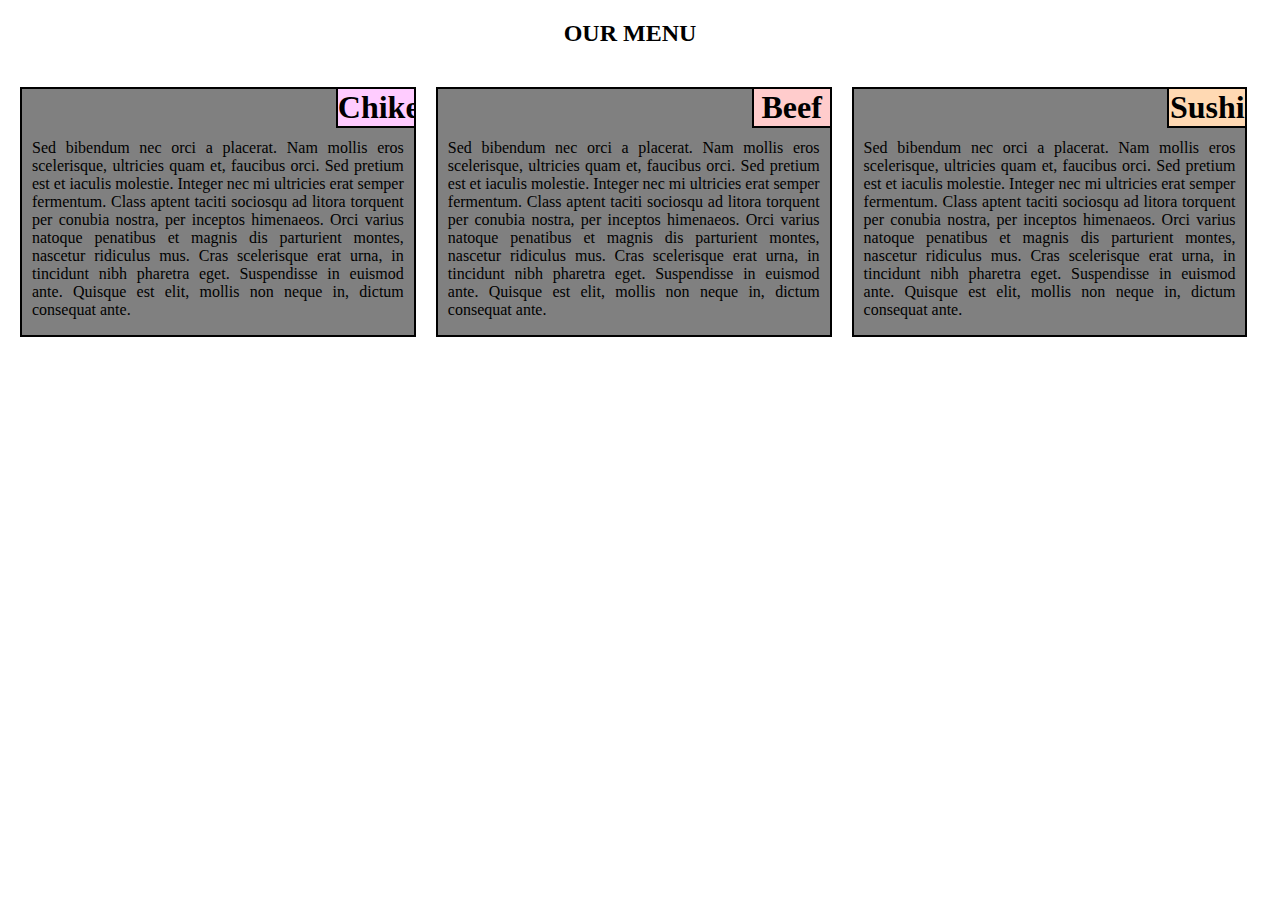
<file: module2-solution/index.html>
<!DOCTYPE html>
<html>
<head>
	<title></title>
	<meta name="viewport" content="width=device-width, initial-scale=1">
	<link rel="stylesheet" type="text/css" href="css/style.css">
</head>
<body>

	<h2>Our Menu</h2>
	<div class="row">
		<section class="col-lg-4 col-md-6 col-sm-12">
			<div class="divP"><h1 class="heading1">Chiken</h1></div>
			<div class="bord">
			<p>Sed bibendum nec orci a placerat. Nam mollis eros scelerisque, ultricies quam et, faucibus orci. Sed pretium est et iaculis molestie. Integer nec mi ultricies erat semper fermentum. Class aptent taciti sociosqu ad litora torquent per conubia nostra, per inceptos himenaeos. Orci varius natoque penatibus et magnis dis parturient montes, nascetur ridiculus mus. Cras scelerisque erat urna, in tincidunt nibh pharetra eget. Suspendisse in euismod ante. Quisque est elit, mollis non neque in, dictum consequat ante.</p>
			</div>
		</section>
<!-- 	</section>
	<section class="row"> -->
		<section class="col-lg-4 col-md-6 col-sm-12">
			<div class="divP"><h1 class="heading2">Beef</h1></div>
			<div class="bord">
			<p>Sed bibendum nec orci a placerat. Nam mollis eros scelerisque, ultricies quam et, faucibus orci. Sed pretium est et iaculis molestie. Integer nec mi ultricies erat semper fermentum. Class aptent taciti sociosqu ad litora torquent per conubia nostra, per inceptos himenaeos. Orci varius natoque penatibus et magnis dis parturient montes, nascetur ridiculus mus. Cras scelerisque erat urna, in tincidunt nibh pharetra eget. Suspendisse in euismod ante. Quisque est elit, mollis non neque in, dictum consequat ante.</p>
			</div>
		</section>
<!-- 	</section>
	<section class="row"> -->
		<section class="col-lg-4 col-md-12 col-sm-12">
			<div class="divP"><h1 class="heading3">Sushi</h1></div>
			<div class="bord">
			<p>Sed bibendum nec orci a placerat. Nam mollis eros scelerisque, ultricies quam et, faucibus orci. Sed pretium est et iaculis molestie. Integer nec mi ultricies erat semper fermentum. Class aptent taciti sociosqu ad litora torquent per conubia nostra, per inceptos himenaeos. Orci varius natoque penatibus et magnis dis parturient montes, nascetur ridiculus mus. Cras scelerisque erat urna, in tincidunt nibh pharetra eget. Suspendisse in euismod ante. Quisque est elit, mollis non neque in, dictum consequat ante.</p>
			</div>
		</section>
	</div>

</body>
</html>
</file>
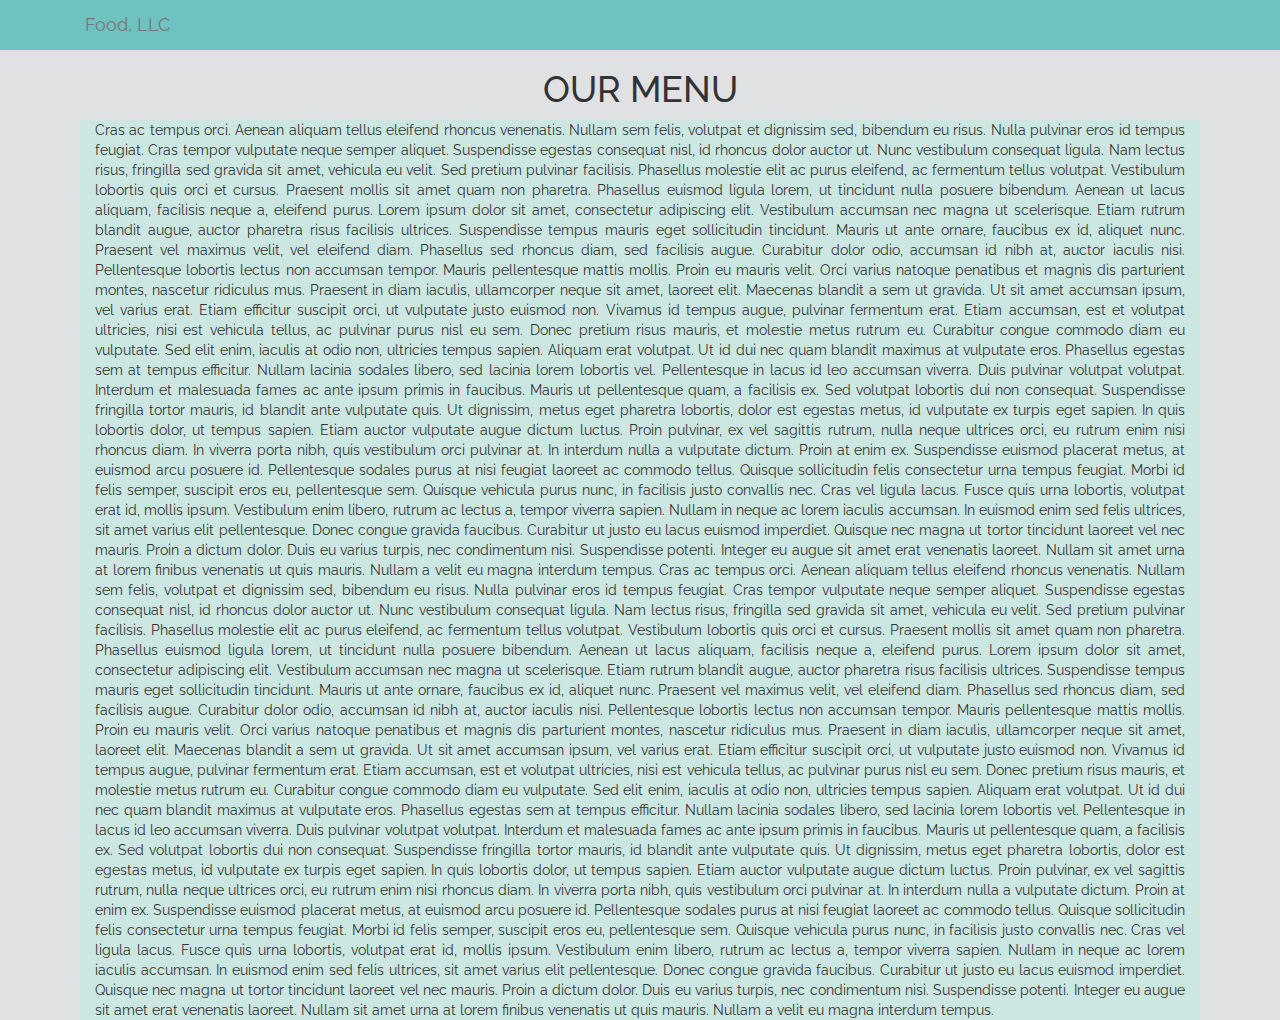
<file: module3-solution/index.html>
<!DOCTYPE html>
<html>
<head>
	<title>Zi Restaurant</title>
	<meta charset="utf-8">
	<meta name="viewport" content="width=device-width, initial-scale=1">

	<link rel="stylesheet" type="text/css" href="css/bootstrap.css">
	<link rel="stylesheet" type="text/css" href="css/bootstrap.min.css">
	<link rel="stylesheet" type="text/css" href="css/style.css">

	<link rel="stylesheet" href="https://fonts.googleapis.com/css?family=Raleway">

	<script type="text/javascript" src="js/jquery-3.5.1.min.js"></script>
	<script type="text/javascript" src="js/bootstrap.js"></script>
	<script type="text/javascript" src="js/bootstrap.min.js"></script>
</head>

<body>

	<header>
		<nav class="navbar navbar-default" id="header-navbar" >
			<div class="container">

				<div class="navbar-header">

					<a class="navbar-brand" id="brand-header" href="#">Food, LLC</a>

					<button type="button" class="navbar-toggle collapsed dist-color" data-toggle="collapse" data-target="#collapsable-navigggg" aria-expanded="false">
        				<span class="sr-only">Toggle navigation</span>
				        <span class="icon-bar"></span>
				        <span class="icon-bar"></span>
				        <span class="icon-bar"></span>
     				</button>
				</div> <!-- class="navbar-header" -->

				<div class="collapse navbar-collapse" id="collapsable-navigggg">
					<ul class="nav navbar-nav navbar-right" id="nav-menu">
						
						<li class="visible-xs" id="nav-list">
							<a href="">
								<span>Chicken</span>
							</a>
						</li>
						<li class="visible-xs" id="nav-list">
							<a href="">
								<span>Beef</span>
							</a>
						</li>
						<li class="visible-xs" id="nav-list">
							<a href="">
								<span>Sushi</span>
							</a>
						</li>

					</ul>
				</div>
				
			</div> <!-- class="container" -->
		</nav>
	</header>

	<h1 class="text-center">OUR MENU</h1>
	<div class="container">
	<div class="row">
		<section class="col-xs-12">
			<p class="text-justify pi-color">
				Cras ac tempus orci. Aenean aliquam tellus eleifend rhoncus venenatis. Nullam sem felis, volutpat et dignissim sed, bibendum eu risus. Nulla pulvinar eros id tempus feugiat. Cras tempor vulputate neque semper aliquet. Suspendisse egestas consequat nisl, id rhoncus dolor auctor ut. Nunc vestibulum consequat ligula. Nam lectus risus, fringilla sed gravida sit amet, vehicula eu velit. Sed pretium pulvinar facilisis. Phasellus molestie elit ac purus eleifend, ac fermentum tellus volutpat. Vestibulum lobortis quis orci et cursus. Praesent mollis sit amet quam non pharetra. Phasellus euismod ligula lorem, ut tincidunt nulla posuere bibendum. Aenean ut lacus aliquam, facilisis neque a, eleifend purus.

				Lorem ipsum dolor sit amet, consectetur adipiscing elit. Vestibulum accumsan nec magna ut scelerisque. Etiam rutrum blandit augue, auctor pharetra risus facilisis ultrices. Suspendisse tempus mauris eget sollicitudin tincidunt. Mauris ut ante ornare, faucibus ex id, aliquet nunc. Praesent vel maximus velit, vel eleifend diam. Phasellus sed rhoncus diam, sed facilisis augue. Curabitur dolor odio, accumsan id nibh at, auctor iaculis nisi. Pellentesque lobortis lectus non accumsan tempor. Mauris pellentesque mattis mollis. Proin eu mauris velit. Orci varius natoque penatibus et magnis dis parturient montes, nascetur ridiculus mus. Praesent in diam iaculis, ullamcorper neque sit amet, laoreet elit. Maecenas blandit a sem ut gravida. Ut sit amet accumsan ipsum, vel varius erat. Etiam efficitur suscipit orci, ut vulputate justo euismod non.

				Vivamus id tempus augue, pulvinar fermentum erat. Etiam accumsan, est et volutpat ultricies, nisi est vehicula tellus, ac pulvinar purus nisl eu sem. Donec pretium risus mauris, et molestie metus rutrum eu. Curabitur congue commodo diam eu vulputate. Sed elit enim, iaculis at odio non, ultricies tempus sapien. Aliquam erat volutpat. Ut id dui nec quam blandit maximus at vulputate eros. Phasellus egestas sem at tempus efficitur. Nullam lacinia sodales libero, sed lacinia lorem lobortis vel. Pellentesque in lacus id leo accumsan viverra. Duis pulvinar volutpat volutpat.

				Interdum et malesuada fames ac ante ipsum primis in faucibus. Mauris ut pellentesque quam, a facilisis ex. Sed volutpat lobortis dui non consequat. Suspendisse fringilla tortor mauris, id blandit ante vulputate quis. Ut dignissim, metus eget pharetra lobortis, dolor est egestas metus, id vulputate ex turpis eget sapien. In quis lobortis dolor, ut tempus sapien. Etiam auctor vulputate augue dictum luctus. Proin pulvinar, ex vel sagittis rutrum, nulla neque ultrices orci, eu rutrum enim nisi rhoncus diam. In viverra porta nibh, quis vestibulum orci pulvinar at. In interdum nulla a vulputate dictum. Proin at enim ex. Suspendisse euismod placerat metus, at euismod arcu posuere id. Pellentesque sodales purus at nisi feugiat laoreet ac commodo tellus. Quisque sollicitudin felis consectetur urna tempus feugiat.

				Morbi id felis semper, suscipit eros eu, pellentesque sem. Quisque vehicula purus nunc, in facilisis justo convallis nec. Cras vel ligula lacus. Fusce quis urna lobortis, volutpat erat id, mollis ipsum. Vestibulum enim libero, rutrum ac lectus a, tempor viverra sapien. Nullam in neque ac lorem iaculis accumsan. In euismod enim sed felis ultrices, sit amet varius elit pellentesque. Donec congue gravida faucibus. Curabitur ut justo eu lacus euismod imperdiet. Quisque nec magna ut tortor tincidunt laoreet vel nec mauris. Proin a dictum dolor. Duis eu varius turpis, nec condimentum nisi. Suspendisse potenti. Integer eu augue sit amet erat venenatis laoreet. Nullam sit amet urna at lorem finibus venenatis ut quis mauris. Nullam a velit eu magna interdum tempus.
				Cras ac tempus orci. Aenean aliquam tellus eleifend rhoncus venenatis. Nullam sem felis, volutpat et dignissim sed, bibendum eu risus. Nulla pulvinar eros id tempus feugiat. Cras tempor vulputate neque semper aliquet. Suspendisse egestas consequat nisl, id rhoncus dolor auctor ut. Nunc vestibulum consequat ligula. Nam lectus risus, fringilla sed gravida sit amet, vehicula eu velit. Sed pretium pulvinar facilisis. Phasellus molestie elit ac purus eleifend, ac fermentum tellus volutpat. Vestibulum lobortis quis orci et cursus. Praesent mollis sit amet quam non pharetra. Phasellus euismod ligula lorem, ut tincidunt nulla posuere bibendum. Aenean ut lacus aliquam, facilisis neque a, eleifend purus.

				Lorem ipsum dolor sit amet, consectetur adipiscing elit. Vestibulum accumsan nec magna ut scelerisque. Etiam rutrum blandit augue, auctor pharetra risus facilisis ultrices. Suspendisse tempus mauris eget sollicitudin tincidunt. Mauris ut ante ornare, faucibus ex id, aliquet nunc. Praesent vel maximus velit, vel eleifend diam. Phasellus sed rhoncus diam, sed facilisis augue. Curabitur dolor odio, accumsan id nibh at, auctor iaculis nisi. Pellentesque lobortis lectus non accumsan tempor. Mauris pellentesque mattis mollis. Proin eu mauris velit. Orci varius natoque penatibus et magnis dis parturient montes, nascetur ridiculus mus. Praesent in diam iaculis, ullamcorper neque sit amet, laoreet elit. Maecenas blandit a sem ut gravida. Ut sit amet accumsan ipsum, vel varius erat. Etiam efficitur suscipit orci, ut vulputate justo euismod non.

				Vivamus id tempus augue, pulvinar fermentum erat. Etiam accumsan, est et volutpat ultricies, nisi est vehicula tellus, ac pulvinar purus nisl eu sem. Donec pretium risus mauris, et molestie metus rutrum eu. Curabitur congue commodo diam eu vulputate. Sed elit enim, iaculis at odio non, ultricies tempus sapien. Aliquam erat volutpat. Ut id dui nec quam blandit maximus at vulputate eros. Phasellus egestas sem at tempus efficitur. Nullam lacinia sodales libero, sed lacinia lorem lobortis vel. Pellentesque in lacus id leo accumsan viverra. Duis pulvinar volutpat volutpat.

				Interdum et malesuada fames ac ante ipsum primis in faucibus. Mauris ut pellentesque quam, a facilisis ex. Sed volutpat lobortis dui non consequat. Suspendisse fringilla tortor mauris, id blandit ante vulputate quis. Ut dignissim, metus eget pharetra lobortis, dolor est egestas metus, id vulputate ex turpis eget sapien. In quis lobortis dolor, ut tempus sapien. Etiam auctor vulputate augue dictum luctus. Proin pulvinar, ex vel sagittis rutrum, nulla neque ultrices orci, eu rutrum enim nisi rhoncus diam. In viverra porta nibh, quis vestibulum orci pulvinar at. In interdum nulla a vulputate dictum. Proin at enim ex. Suspendisse euismod placerat metus, at euismod arcu posuere id. Pellentesque sodales purus at nisi feugiat laoreet ac commodo tellus. Quisque sollicitudin felis consectetur urna tempus feugiat.

				Morbi id felis semper, suscipit eros eu, pellentesque sem. Quisque vehicula purus nunc, in facilisis justo convallis nec. Cras vel ligula lacus. Fusce quis urna lobortis, volutpat erat id, mollis ipsum. Vestibulum enim libero, rutrum ac lectus a, tempor viverra sapien. Nullam in neque ac lorem iaculis accumsan. In euismod enim sed felis ultrices, sit amet varius elit pellentesque. Donec congue gravida faucibus. Curabitur ut justo eu lacus euismod imperdiet. Quisque nec magna ut tortor tincidunt laoreet vel nec mauris. Proin a dictum dolor. Duis eu varius turpis, nec condimentum nisi. Suspendisse potenti. Integer eu augue sit amet erat venenatis laoreet. Nullam sit amet urna at lorem finibus venenatis ut quis mauris. Nullam a velit eu magna interdum tempus.
			</p>
		</section>
	</div>
	</div>
	<!-- <h1>Hello World!</h1> -->
</body>
</html>
</file>
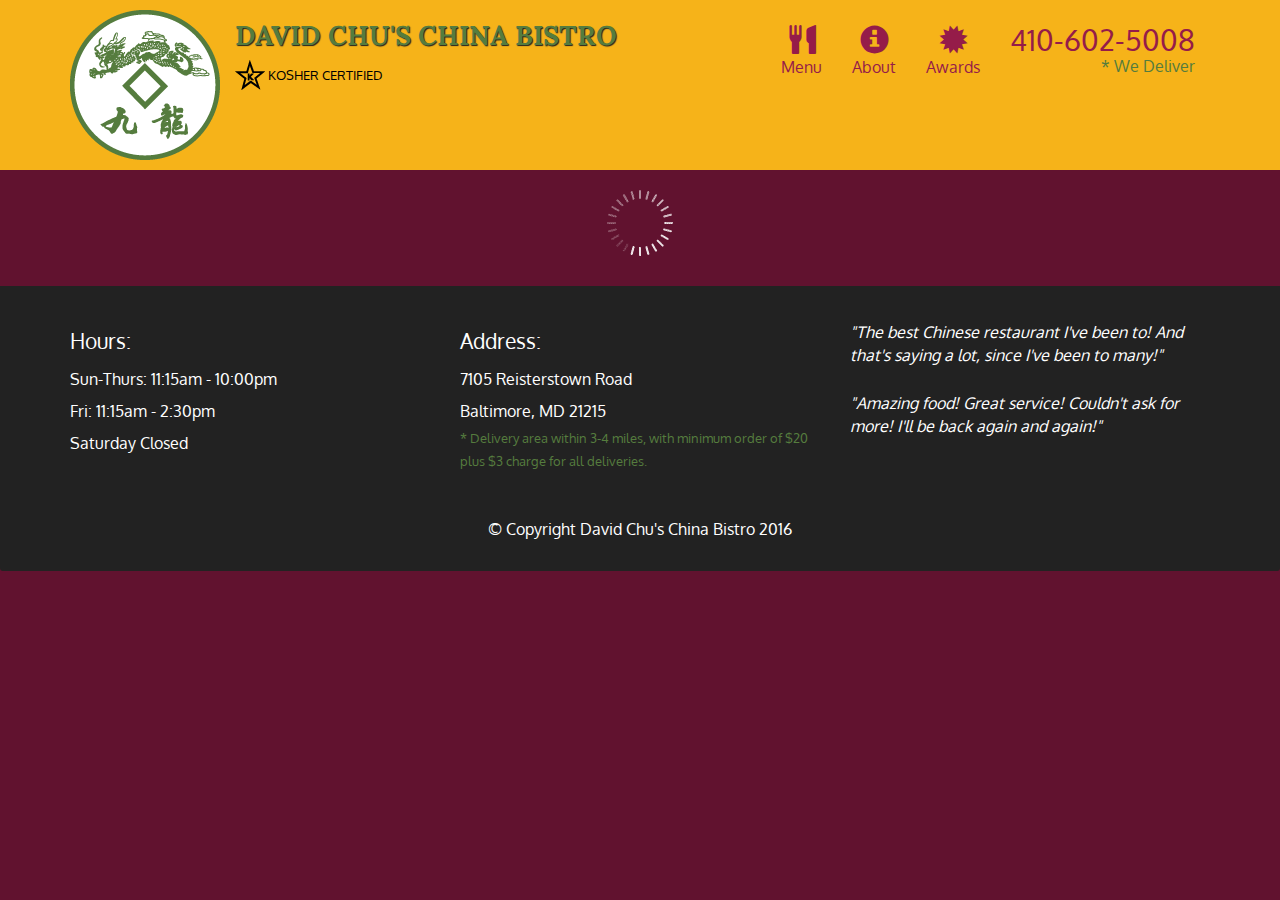
<file: module5-solution/index.html>
<!doctype html>
<html lang="en">
  <head>
    <meta charset="utf-8">
    <meta http-equiv="X-UA-Compatible" content="IE=edge">
    <meta name="viewport" content="width=device-width, initial-scale=1">
    <title>David Chu's China Bistro</title>
    <link rel="stylesheet" href="css/bootstrap.min.css">
    <link rel="stylesheet" href="css/styles.css">
    <link href='https://fonts.googleapis.com/css?family=Oxygen:400,300,700' rel='stylesheet' type='text/css'>
    <link href='https://fonts.googleapis.com/css?family=Lora' rel='stylesheet' type='text/css'>
  </head>
<body>
  <header>
    <nav id="header-nav" class="navbar navbar-default">
      <div class="container">
        <div class="navbar-header">
          <a href="index.html" class="pull-left visible-md visible-lg">
            <div id="logo-img" alt="Logo image"></div>
          </a>

          <div class="navbar-brand">
            <a href="index.html"><h1>David Chu's China Bistro</h1></a>
            <p>
              <img src="images/star-k-logo.png" alt="Kosher certification">
              <span>Kosher Certified</span>
            </p>
          </div>

          <button id="navbarToggle" type="button" class="navbar-toggle collapsed" data-toggle="collapse" data-target="#collapsable-nav" aria-expanded="false">
            <span class="sr-only">Toggle navigation</span>
            <span class="icon-bar"></span>
            <span class="icon-bar"></span>
            <span class="icon-bar"></span>
          </button>
        </div>
        
        <div id="collapsable-nav" class="collapse navbar-collapse">
           <ul id="nav-list" class="nav navbar-nav navbar-right">
            <li id="navHomeButton" class="visible-xs active">
              <a href="index.html">
                <span class="glyphicon glyphicon-home"></span> Home</a>
            </li>
            <li id="navMenuButton">
              <a href="#" onclick="$dc.loadMenuCategories();">
                <span class="glyphicon glyphicon-cutlery"></span><br class="hidden-xs"> Menu</a>
            </li>
            <li>
              <a href="#">
                <span class="glyphicon glyphicon-info-sign"></span><br class="hidden-xs"> About</a>
            </li>
            <li>
              <a href="#">
                <span class="glyphicon glyphicon-certificate"></span><br class="hidden-xs"> Awards</a>
            </li>
            <li id="phone" class="hidden-xs">
              <a href="tel:410-602-5008">
                <span>410-602-5008</span></a><div>* We Deliver</div>
            </li>
          </ul><!-- #nav-list -->
        </div><!-- .collapse .navbar-collapse -->
      </div><!-- .container -->
    </nav><!-- #header-nav -->
  </header>

  <div id="call-btn" class="visible-xs">
    <a class="btn" href="tel:410-602-5008">
    <span class="glyphicon glyphicon-earphone"></span>
    410-602-5008
    </a>
  </div>
  <div id="xs-deliver" class="text-center visible-xs">* We Deliver</div>

  <div id="main-content" class="container"></div>

  <footer class="panel-footer">
    <div class="container">
      <div class="row">
        <section id="hours" class="col-sm-4">
          <span>Hours:</span><br>
          Sun-Thurs: 11:15am - 10:00pm<br>
          Fri: 11:15am - 2:30pm<br>
          Saturday Closed
          <hr class="visible-xs">
        </section>
        <section id="address" class="col-sm-4">
          <span>Address:</span><br>
          7105 Reisterstown Road<br>
          Baltimore, MD 21215
          <p>* Delivery area within 3-4 miles, with minimum order of $20 plus $3 charge for all deliveries.</p>
          <hr class="visible-xs">
        </section>
        <section id="testimonials" class="col-sm-4">
          <p>"The best Chinese restaurant I've been to! And that's saying a lot, since I've been to many!"</p>
          <p>"Amazing food! Great service! Couldn't ask for more! I'll be back again and again!"</p>
        </section>
      </div>
      <div class="text-center">&copy; Copyright David Chu's China Bistro 2016</div>
    </div>
  </footer>

  <!-- jQuery (Bootstrap JS plugins depend on it) -->
  <script src="js/jquery-2.1.4.min.js"></script>
  <script src="js/bootstrap.min.js"></script>
  <script src="js/ajax-utils.js"></script>
  <script src="js/script.js"></script>
</body>
</html>
</file>
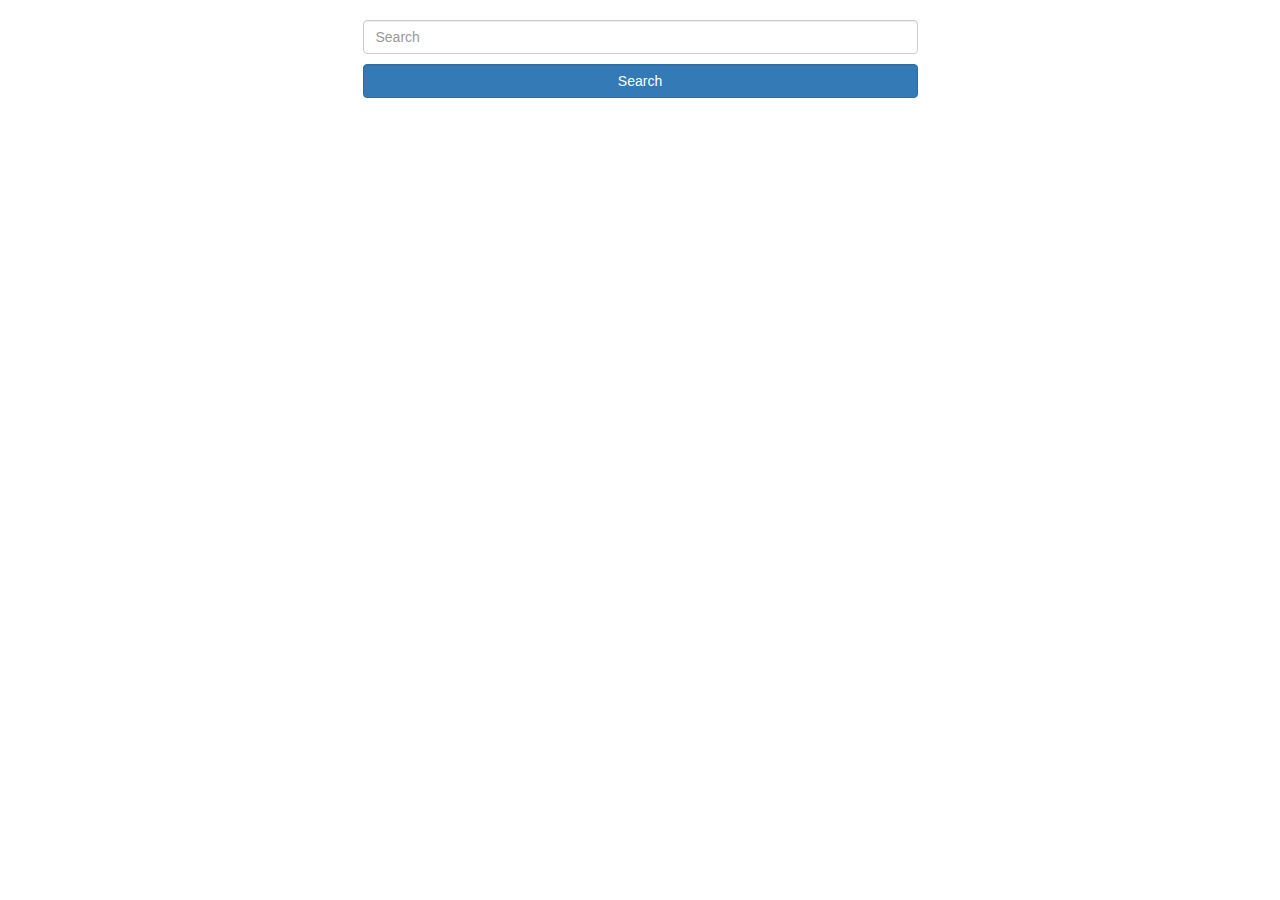
<file: Nostalgia/index.html>
<!DOCTYPE html>
<html>
<head>
	<title>Youtube Galleryy</title>

	<meta charset="utf-8">
	<meta name="viewport" content="width=device-width, initial-scale=1">
	
	<!-- <link rel="stylesheet" href="css/uikit.min.css" /> -->
	<link rel="stylesheet" href="css/bootstrap.min.css">
    <link rel="stylesheet" type="text/css" href="css/style.css">	

	<script src="js/jquery-2.1.4.min.js"></script>
	<!-- <script src="js/uikit.min.js"></script>
    <script src="js/uikit-icons.min.js"></script> -->
    <!-- <script src="https://apis.google.com/js/api.js"></script> -->
    <script src="js/bootstrap.min.js"></script>
    <script src="js/gallery.js"></script>
    
 <!--    <script src="https://apis.google.com/js/client.js?onload=init"></script> -->

	<script async defer src="https://apis.google.com/js/client.js" 
      onload="this.onload=function(){};handleClientLoad()" 
      onreadystatechange="if (this.readyState === 'complete') this.onload()">
    </script>





</head>
<body>
	<div class="container">
		<div class="row">
			<div class="col-md-6 col-md-offset-3">
				<form action="#">
					<p><input type="text" id="search" placeholder="Search" autocomplete="off" class="form-control"></p>
					<p><input type="submit" value="Search" class="form-control btn btn-primary w100"></p>
					<!-- <p><button onclick="authenticate().then(loadClient)">Authenticate!</button></p> -->
				</form>
			</div>
		</div>
	</div>
	<div class="container">
		<div class="row">
			<div id="results">
				<!-- <div id="results"></div> -->
			</div>
		</div>
	</div>
</body>
</html>
</file>
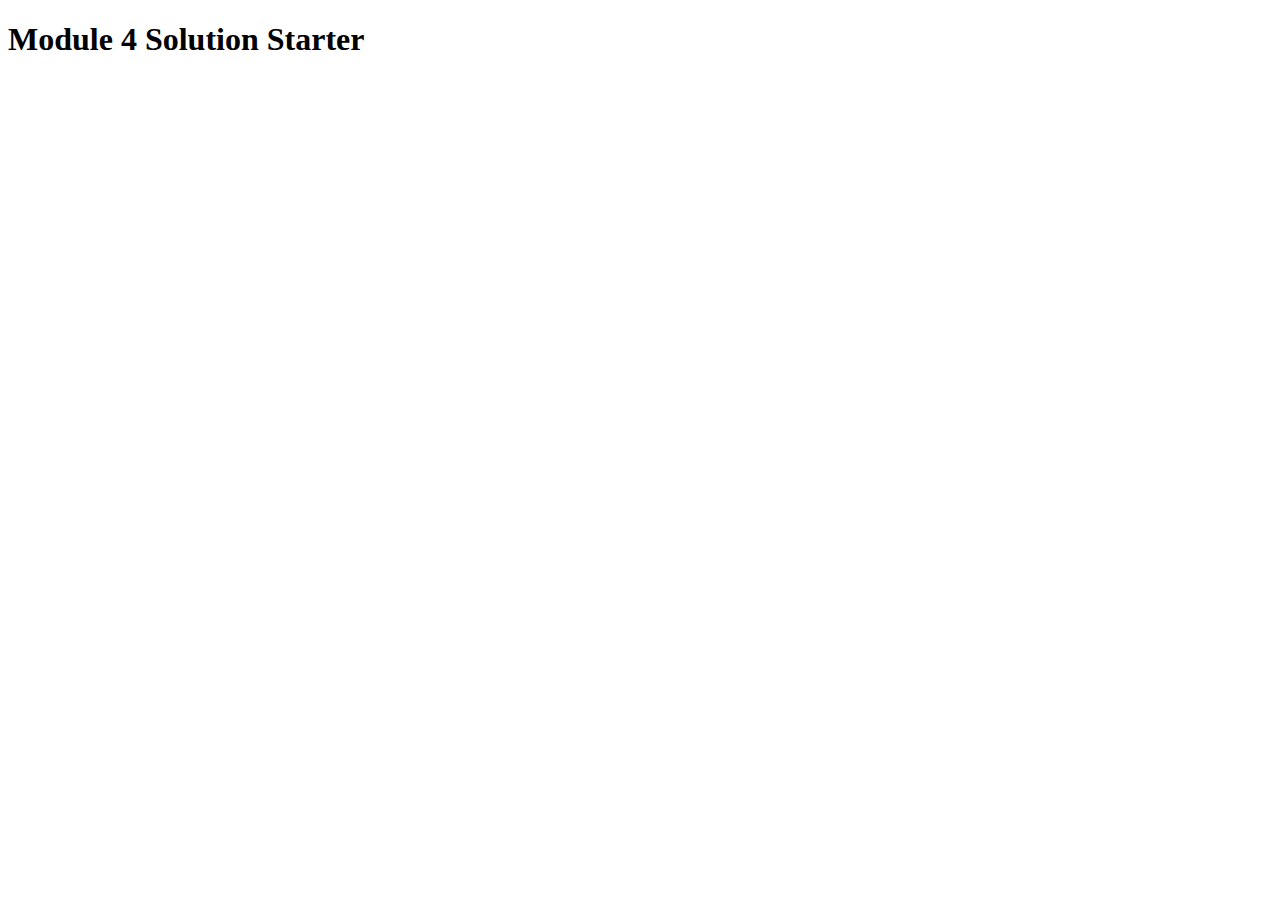
<file: module4-solution/easier/index.html>
<!DOCTYPE html>
<html>
<head>
  <meta charset="utf-8">
  <title>Module 4 Solution Starter</title>
  <script src="SpeakHello.js"></script>
  <script src="SpeakGoodBye.js"></script>
  <script src="script.js"></script>
</head>
<body>
  <h1>Module 4 Solution Starter</h1>
</body>
</html>
</file>
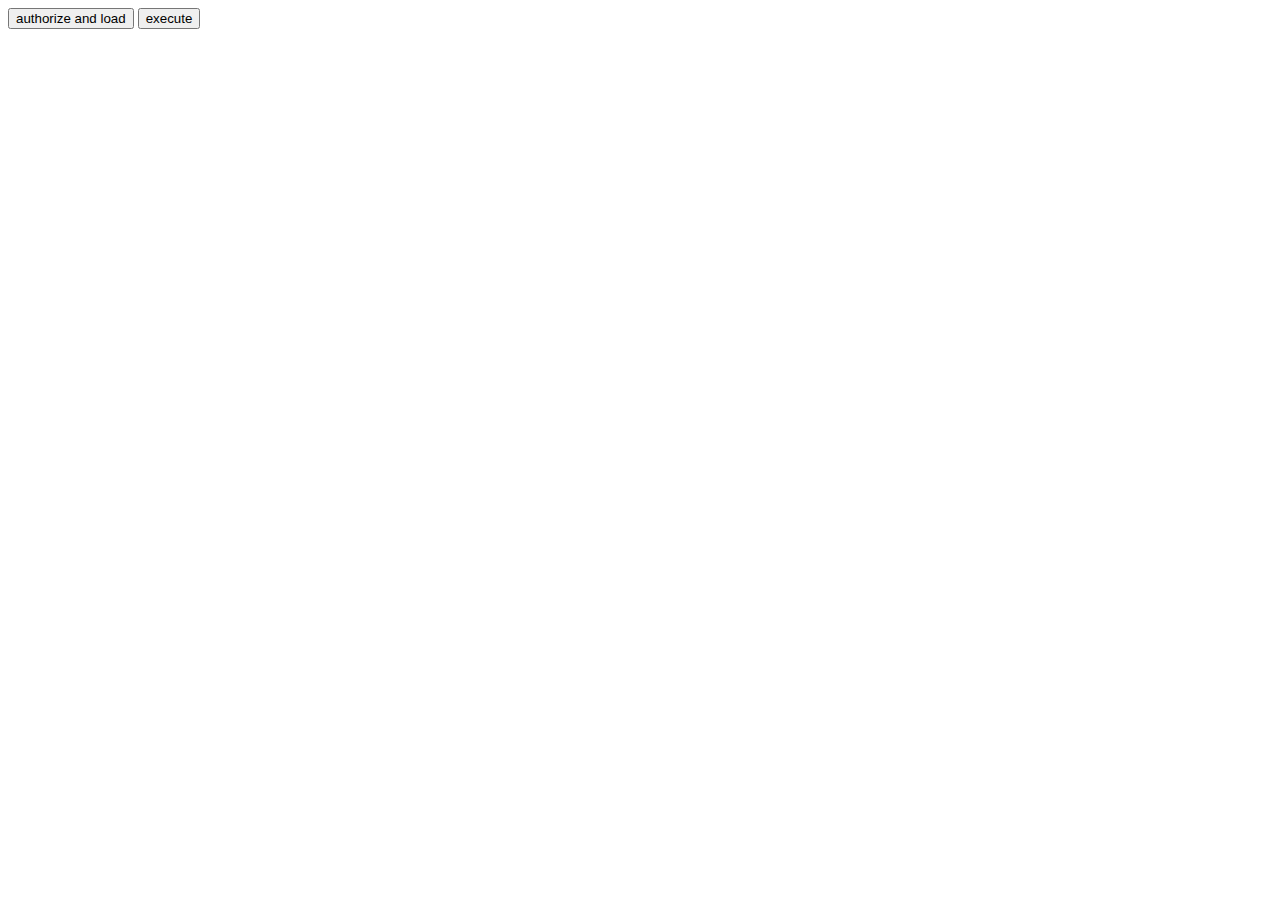
<file: Nostalgia/test3.html>
<!DOCTYPE html>
<html>
<head>
	<title>mom0</title>
	<!-- <script src="js/test3.js"></script> -->
	<script src="https://apis.google.com/js/api.js"></script>
</head>
<body>
<script>

  function authenticate() {
    return gapi.auth2.getAuthInstance()
        .signIn({scope: "https://www.googleapis.com/auth/youtube.force-ssl"})
        .then(function() { console.log("Sign-in successful"); },
              function(err) { console.error("Error signing in", err); });
  }
  function loadClient() {
    gapi.client.setApiKey("AIzaSyBvgDURzyjNXXvZGv6y9950P5kWJLuTWTM");
    return gapi.client.load("https://www.googleapis.com/discovery/v1/apis/youtube/v3/rest")
        .then(function() { console.log("GAPI client loaded for API"); },
              function(err) { console.error("Error loading GAPI client for API", err); });
  }
  function execute() {
    return gapi.client.youtube.search.list({
      "part":"snippet",
      "maxResults": 9,
      "order": "relevance",
      "q": "gone with the wind",
      "type": [
        "video"
      ]
    })
        .then(function(response) {
                console.log("Response", response);
              },
              function(err) { console.error("Execute error", err); });
  }
  gapi.load("client:auth2", function() {
    gapi.auth2.init({client_id: "540776227486-nlv1uh6np49395022eft3t1e41msi1ru.apps.googleusercontent.com"});
  });
</script>
<button onclick="authenticate().then(loadClient)">authorize and load</button>
<button onclick="execute()">execute</button>
</body>
</html>
</file>
<file: module2-solution/css/style.css>
*{
	box-sizing: border-box;
}
body{
	margin: 0 20px 0 0;
	padding: 0;
}
p{
	height: 100%;				
	width: 100%;
	margin-left: auto;
	margin-right: auto;
	margin-top: 50px;
	text-align: justify;
	/*height: 180px;*/
}

section{

/*	background-color: #808080;
	border: 2px solid black;*/
	margin-left: 0px;
	margin-top: 20px;
/*	padding-right: 10px;*/
	overflow: hidden;
	/*margin-left: 20px;*/
	/*width: 100px;*/
	/*position: relative;*/
}

.row{
	width: 100%;
}

h2{
	text-align: center;
	text-transform: uppercase;
}

h1{
	position: absolute;
	top: 0;
	right: 0;
	border: 2px solid black;
	text-align: center;
	margin-left: 70%;
	margin-top: 0;
	margin-right: 0;
	width: 80px;
}

.heading1{
	background-color: #ffccff;
}
.heading2{
	background-color: #ffcccc;
}
.heading3{
	background-color: #ffd9b3;
}

.divP{
	position: relative;
}
.bord{
	background-color: #808080;
	border: 2px solid black;
	padding-left: 10px;
	padding-right: 10px;
	margin-left: 20px;

/*	padding-right: 10px;*/
}



/*********************Desktop View*************************/
@media (min-width: 992px){
.col-lg-1, .col-lg-2, .col-lg-3, .col-lg-4, .col-lg-5,
.col-lg-6, .col-lg-7, .col-lg-8, .col-lg-9, .col-lg-10,
.col-lg-11, .col-lg-12{
	float: left;
}

.col-lg-1{
	width: 8.33%;
}
.col-lg-2{
	width: 16.66%;
}
.col-lg-3{
	width: 25%;
}
.col-lg-4{
	width: 33%;
}
.col-lg-5{
	width: 41.66%;
}
.col-lg-6{
	width: 50%;
}
.col-lg-7{
	width: 58.33%;
}
.col-lg-8{
	width: 66.66%;
}
.col-lg-9{
	width: 74.99%;
}
.col-lg-10{
	width: 83.33%;
}
.col-lg-11{
	width: 91.66%;
}
.col-lg-12{
	width: 100%;
}
}

/************************Tablet View***********************/
@media (min-width: 768px) and (max-width: 991px){
.col-md-1, .col-md-2, .col-md-3, .col-md-4, .col-md-5,
.col-md-6, .col-md-7, .col-md-8, .col-md-9, .col-md-10,
.col-md-11, .col-md-12{
	float: left;

}

.col-md-1{
	width: 8.33%;
}
.col-md-2{
	width: 16.66%;
}
.col-md-3{
	width: 25%;
}
.col-md-4{
	width: 33%;
}
.col-md-5{
	width: 41.66%;
}
.col-md-6{
	width: 50%;
}
.col-md-7{
	width: 58.33%;
}
.col-md-8{
	width: 66.66%;
}
.col-md-9{
	width: 74.99%;
}
.col-md-10{
	width: 83.33%;
}
.col-md-11{
	width: 91.66%;
}
.col-md-12{
	width: 100%;
}
}

/***********************Mobile View************************/
@media (max-width: 767px){
.col-sm-1, .col-sm-2, .col-sm-3, .col-sm-4, .col-sm-5,
.col-sm-6, .col-sm-7, .col-sm-8, .col-sm-9, .col-sm-10,
.col-sm-11, .col-sm-12{
	float: left;
}

.col-sm-1{
	width: 8.33%;
}
.col-sm-2{
	width: 16.66%;
}
.col-sm-3{
	width: 25%;
}
.col-sm-4{
	width: 33%;
}
.col-sm-5{
	width: 41.66%;
}
.col-sm-6{
	width: 50%;
}
.col-sm-7{
	width: 58.33%;
}
.col-sm-8{
	width: 66.66%;
}
.col-sm-9{
	width: 74.99%;
}
.col-sm-10{
	width: 83.33%;
}
.col-sm-11{
	width: 91.66%;
}
.col-sm-12{
	width: 100%;
}
}
</file>
<file: module3-solution/css/style.css>
body{
background-color:  #dfe1e3;
font-family: 'Raleway', serif;
}

#header-navbar{
	background-color:  #6ec2bf;
	border: 0;
	border-radius: 0;
}

#brand-header{
	margin: 0;
}

.nav li a{
	padding: 10px 0px;
	text-align: justify;
	margin: 0px;
	height: auto;
}


#nav-menu{
	/*height: 50px;*/
	padding: 0px;
	line-height: 20px;
	margin: 0px;
	text-decoration: none;
}


#nav-list{
	height: auto;
	padding: 0px 15px;
	background-color: #abe3d0;
}

#nav-list:hover{
	background-color: #a3b8a9;
}

.dist-color{
	background-color: #e8dbc3;
}

/*.dist-color:hover{
	background-color: #8a847e;
}*/

.navbar-header button.navbar-toggle, .navbar-header .icon{
	border: 1px solid #8a847e;
}

#collapsable-navigggg{
	padding: 0;
}

.pi-color{
	background-color: #cce7e1;
	padding: 0px 15px;
	margin: 0px 10px;
}
</file>
<file: module5-solution/css/styles.css>
body {
  font-size: 16px;
  color: #fff;
  background-color: #61122f;
  font-family: 'Oxygen', sans-serif;
}

/** HEADER **/
#header-nav {
  background-color: #f6b319;
  border-radius: 0;
  border: 0;
}

#logo-img {
  background: url('../images/restaurant-logo_large.png') no-repeat;
  width: 150px;
  height: 150px;
  margin: 10px 15px 10px 0;
}

.navbar-brand {
  padding-top: 25px;
}
.navbar-brand h1 { /* Restaurant name */
  font-family: 'Lora', serif;
  color: #557c3e;
  font-size: 1.5em;
  text-transform: uppercase;
  font-weight: bold;
  text-shadow: 1px 1px 1px #222;
  margin-top: 0;
  margin-bottom: 0;
  line-height: .75;
}
.navbar-brand a:hover, .navbar-brand a:focus {
  text-decoration: none;
}
.navbar-brand p { /* Kosher cert */
  color: #000;
  text-transform: uppercase;
  font-size: .7em;
  margin-top: 15px;
}
.navbar-brand p span { /* Star-K */
  vertical-align: middle;
}

#nav-list {
  margin-top: 10px;
}
#nav-list a {
  color: #951C49;
  text-align: center;
}
#nav-list a:hover {
  background: #E7E7E7;
}
#nav-list a span {
  font-size: 1.8em;
}

#phone {
  margin-top: 5px;
}
#phone a { /* Phone number */
  text-align: right;
  padding-bottom: 0;
}
#phone div { /* We Deliver */
  color: #557c3e;
  text-align: right;
  padding-right: 15px;
}

.navbar-header button.navbar-toggle, .navbar-header .icon-bar {
  border: 1px solid #61122f;
}
.navbar-header button.navbar-toggle {
  clear: both;
  margin-top: -30px;
}
/* END HEADER */

/* FOOTER */
.panel-footer {
  margin-top: 30px;
  padding-top: 35px;
  padding-bottom: 30px;
  background-color: #222;
  border-top: 0;
}
.panel-footer div.row {
  margin-bottom: 35px;
}
#hours, #address {
  line-height: 2;
}
#hours > span, #address > span {
  font-size: 1.3em;
}
#address p {
  color: #557c3e;
  font-size: .8em;
  line-height: 1.8;
}
#testimonials {
  font-style: italic;
}
#testimonials p:nth-child(2) {
  margin-top: 25px;
}
/* END FOOTER */



/* HOME PAGE */
.container .jumbotron {
  box-shadow: 0 0 50px #3F0C1F;
  border: 2px solid #3F0C1F;
}

#menu-tile, #specials-tile, #map-tile {
  height: 250px;
  width: 100%;
  margin-bottom: 15px;
  position: relative;
  border: 2px solid #3F0C1F;
  overflow: hidden;
}
#menu-tile:hover, #specials-tile:hover, #map-tile:hover {
  box-shadow: 0 1px 5px 1px #cccccc;
}
#menu-tile {
  background: url('../images/menu-tile.jpg') no-repeat;
  background-position: center;
}
#specials-tile {
  background: url('../images/specials-tile.jpg') no-repeat;
  background-position: center;
}
#menu-tile span, #specials-tile span, #map-tile span {
  position: absolute;
  bottom: 0;
  right: 0;
  width: 100%;
  text-align: center;
  font-size: 1.6em;
  text-transform: uppercase;
  background-color: #000;
  color: #fff;
  opacity: .8;
}
/* END HOME PAGE */

/* MENU CATEGORIES PAGE */
.category-tile { 
  position: relative;
  border: 2px solid #3F0C1F;
  overflow: hidden;
  width: 200px;
  height: 200px;
  margin: 0 auto 15px;
}
.category-tile span {
  position: absolute;
  bottom: 0;
  right: 0;
  width: 100%;
  text-align: center;
  font-size: 1.2em;
  text-transform: uppercase;
  background-color: #000;
  color: #fff;
  opacity: .8;
}
.category-tile:hover {
  box-shadow: 0 1px 5px 1px #cccccc;
}

#menu-categories-title + div {
  margin-bottom: 50px;
}
/* END MENU CATEGORIES PAGE */

/* SINGLE CATEGORY PAGE */
.menu-item-tile {
  margin-bottom: 25px;
}
.menu-item-tile hr {
  width: 80%;
}
.menu-item-tile .menu-item-price {
  font-size: 1.1em;
  text-align: right;
  margin-top: -15px;
  margin-right: -15px;
}
.menu-item-tile .menu-item-price span {
  font-size: .6em;
}
.menu-item-photo {
  position: relative;
  border: 2px solid #3F0C1F; 
  overflow: hidden;
  padding: 0;
  margin-right: -15px;
  margin-left: auto;
  margin-bottom: 20px;
  max-width: 250px;
}
.menu-item-photo div {
  position: absolute;
  bottom: 0;
  right: 0;
  width: 80px;
  background-color: #557c3e;
  text-align: center;
}
.menu-item-description {
  padding-right: 30px;
}
h3.menu-item-title {
  margin: 0 0 10px;
}
.menu-item-details {
  font-size: .9em;
  font-style: italic;
}
/* END SINGLE CATEGORY PAGE */


/********** Large devices only **********/
@media (min-width: 1200px) {
  .container .jumbotron {
    background: url('../images/jumbotron_1200.jpg') no-repeat;
    height: 675px;
  }
}

/********** Medium devices only **********/
@media (min-width: 992px) and (max-width: 1199px) {
  /* Header */
  #logo-img {
    background: url('../images/restaurant-logo_medium.png') no-repeat;
    width: 100px;
    height: 100px;
    margin: 5px 5px 5px 0;
  }
  /* End Header */

  /* Home Page */
  .container .jumbotron {
    background: url('../images/jumbotron_992.jpg') no-repeat;
    height: 558px;
  }
  /* End Home Page */
}

/********** Small devices only **********/
@media (min-width: 768px) and (max-width: 991px) {
  /* Home Page */
  .container .jumbotron {
    background: url('../images/jumbotron_768.jpg') no-repeat;
    height: 432px;
  }
  /* End Home Page */
}

/********** Extra small devices only **********/
@media (max-width: 767px) {
  /* Header */
  .navbar-brand {
    padding-top: 10px;
    height: 80px;
  }
  .navbar-brand h1 { /* Restaurant name */
    padding-top: 10px;
    font-size: 5vw; /* 1vw = 1% of viewport width */
  }
  .navbar-brand p { /* Kosher cert */
    font-size: .6em;
    margin-top: 12px;
  }
  .navbar-brand p img { /* Star-K */
    height: 20px;
  }

  #collapsable-nav a { /* Collapsed nav menu text */
    font-size: 1.2em;
  }
  #collapsable-nav a span { /* Collapsed nav menu glyph */
    font-size: 1em;
    margin-right: 5px;
  }

  #call-btn > a {
    font-size: 1.5em;
    display: block;
    margin: 0 20px;
    padding: 10px;
    border: 2px solid #fff;
    background-color: #f6b319;
    color: #951c49;
  }
  #xs-deliver {
    margin-top: 5px;
    font-size: .7em;
    letter-spacing: .1em;
    text-transform: uppercase;
  }
  /* End Header */

  /* Footer */
  .panel-footer section {
    margin-bottom: 30px;
    text-align: center;
  }
  .panel-footer section:nth-child(3) {
    margin-bottom: 0; /* margin already exists on the whole row */
  }
  .panel-footer section hr {
    width: 50%;
  }
  /* End Footer */

  /* Home Page */
  .container .jumbotron {
    margin-top: 30px;
    padding: 0;
  }
  #menu-tile, #specials-tile {
    width: 360px;
    margin: 0 auto 15px;
  }

  .menu-item-photo {
    margin-right: auto;
  }
  .menu-item-tile .menu-item-price {
    text-align: center;
  }
  .menu-item-description {
    text-align: center;;
  }
}


/********** Super extra small devices Only :-) (e.g., iPhone 4) **********/
@media (max-width: 479px) {
  /* Header */
  .navbar-brand h1 { /* Restaurant name */
    padding-top: 5px;
    font-size: 6vw;
  }
  /* End Header */
  
  /* Home page */
  #menu-tile, #specials-tile {
    width: 280px;
    margin: 0 auto 15px;
  }

  .col-xxs-12 {
    position: relative;
    min-height: 1px;
    padding-right: 15px;
    padding-left: 15px;
    float: left;
    width: 100%;
  }
}
</file>
<file: Nostalgia/css/style.css>
body {
  font-size: 16px;
  font-family: 'Oxygen', sans-serif;
  margin-top: 20px;
}

.video-responsive{
    overflow:hidden;
    padding-bottom:20%;
    position:relative;
    /*padding-bottom: 100px;*/
    height: 150px;
}
.video-responsive iframe{
/*    left:0;
    top:0;*/
    height:90%;
    width:100%;
    position:absolute;
    padding-left: 0px;
    padding-bottom: 12px;
}

.video-responsive button{
/*    left:0;
    top:0;*/
    position:absolute;
    bottom: 5px;
    right: 5px;
}

.video-margin{
	margin-top: 0px;
	/*padding-left: 12px;*/
}
</file>
